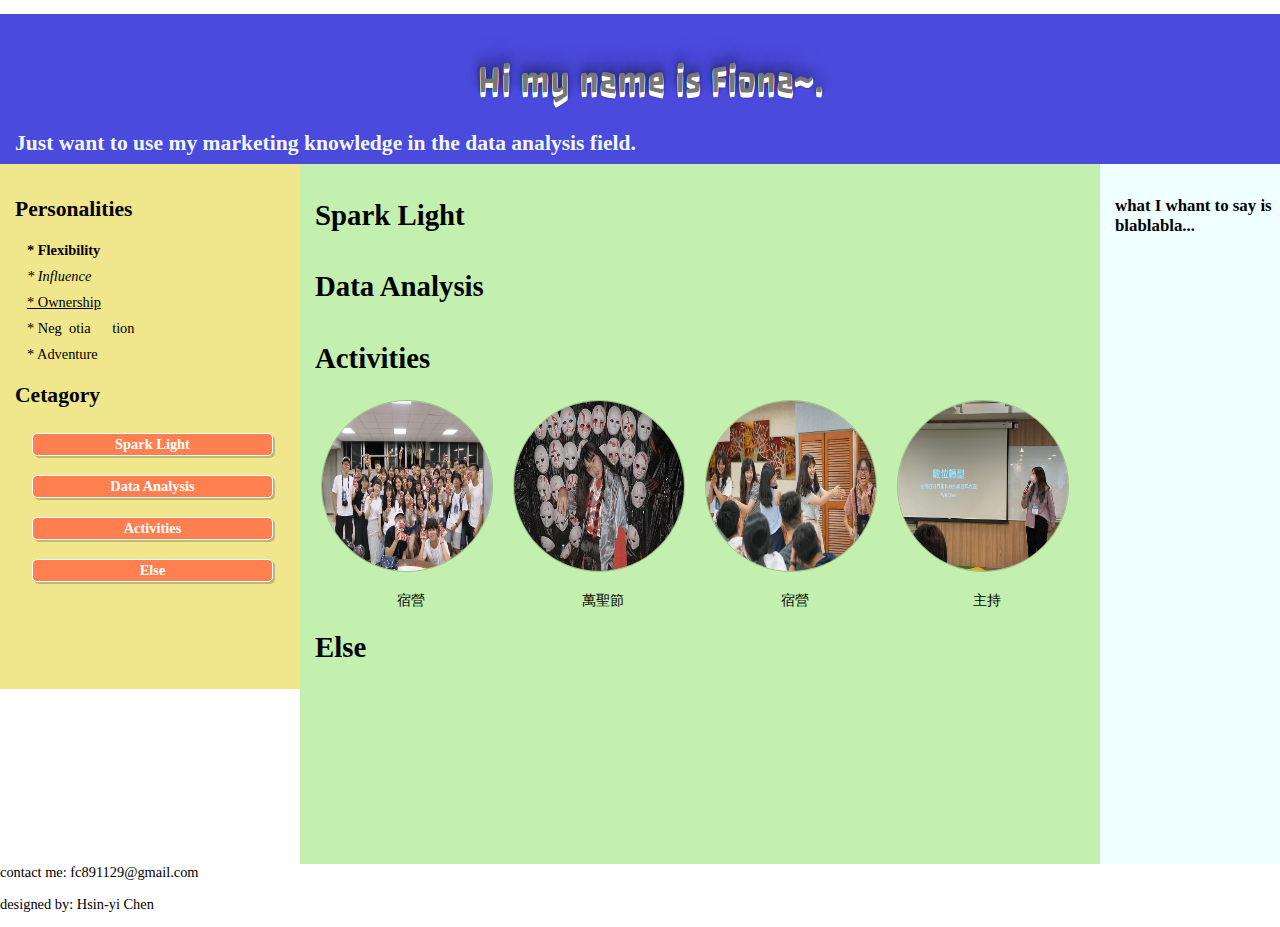
<file: index.HTML>
<!--This is an html 5 document-->
<!DOCTYPE html>
<html>

<head>
    <title>Fiona's protfolio</title>
    <link rel="stylesheet" href="css/main.css" 
    <link rel="stylesheet" href="https://fonts.googleapis.com/css?family=Lobster">   
    <link rel="stylesheet" href="https://fonts.googleapis.com/css?family=Passero+One" >
</head>

<body>

    <div id="wrapper">
    <div id="banner">
        <div class="container">
            <h1 class="enjoy-css" style="color= "white">Hi my name is Fiona~.</h1>
            <h2>Just want to use my marketing knowledge in the data analysis field.</h2>
        </div>
    </div>

    <div id="nav">
        <div class="container">
            <h2>Personalities</h2>
            <ul>
                <li><b>* Flexibility</b></li>
                <li><i>* Influence</i></li>
                <li><u>* Ownership</u></li>
                <li>* Neg&nbsp; otia&nbsp; &nbsp; &nbsp; tion</li>
                <li>* Adventure</li>
            </ul>

            <h2>Cetagory</h2>
            <ul>
                <li><a href="#sparklight">Spark Light</a></li>
                <li><a href="#dataanalysis">Data Analysis</a></li>
                <li><a href="#activities">Activities</a></li>
                <li><a href="#else">Else</a></li>
            </ul>
        </div>    
    </div>


    <div id="content">
        <div class="container">
            <div id="sparklight">
                <h1>Spark Light</h1>
            </div>
            <div id="dataanalysis">
                <h1>Data Analysis</h1>
            </div>
            <div id="activities">
                <h1>Activities</h1>
                <div class="gallery">
                    <a target="_blank" href="assets/99030d_7eb04da82baf4078add5bb578716ce86_mv2.webp"><img src="assets/99030d_7eb04da82baf4078add5bb578716ce86_mv2.webp" alt="Cinque Terre" width="600" height="400"></a>
                    <div class="desc">宿營</div>
                </div>
                <div class="gallery"><a target="_blank" href="assets/99030d_98ea2ae2d0ef49459259b4a7e8fb4224_mv2.webp"><img src="assets/99030d_98ea2ae2d0ef49459259b4a7e8fb4224_mv2.webp" alt="Cinque Terre" width="600" height="400"></a>
                    <div class="desc">萬聖節</div>
                </div>
                <div class="gallery"><a target="_blank" href="assets/99030d_d514ba9886a94eb38857ccd65b2ec6ba_mv2.webp"><img src="assets/99030d_d514ba9886a94eb38857ccd65b2ec6ba_mv2.webp" alt="Cinque Terre" width="600" height="400"></a>
                    <div class="desc">宿營</div>
                </div>
                <div class="gallery"><a target="_blank" href="assets/IMG_7813_HEIC.webp"><img src="assets/IMG_7813_HEIC.webp" alt="Cinque Terre" width="600" height="400"></a>
                    <div class="desc">主持</div>
                </div>
            </div>
            <div id="else">
                <h1>Else</h1>
            </div>
        </div> 
    </div>

    <div id="supporting">
        <div class="container">
            <h3>what I whant to say is blablabla...</h3>
        </div>
    </div>

    <div id="footer">
        <p>contact me: fc891129@gmail.com</p>
        <p>designed by: Hsin-yi Chen</p>
    </div>

    </div>
</body>

</html>
</file>
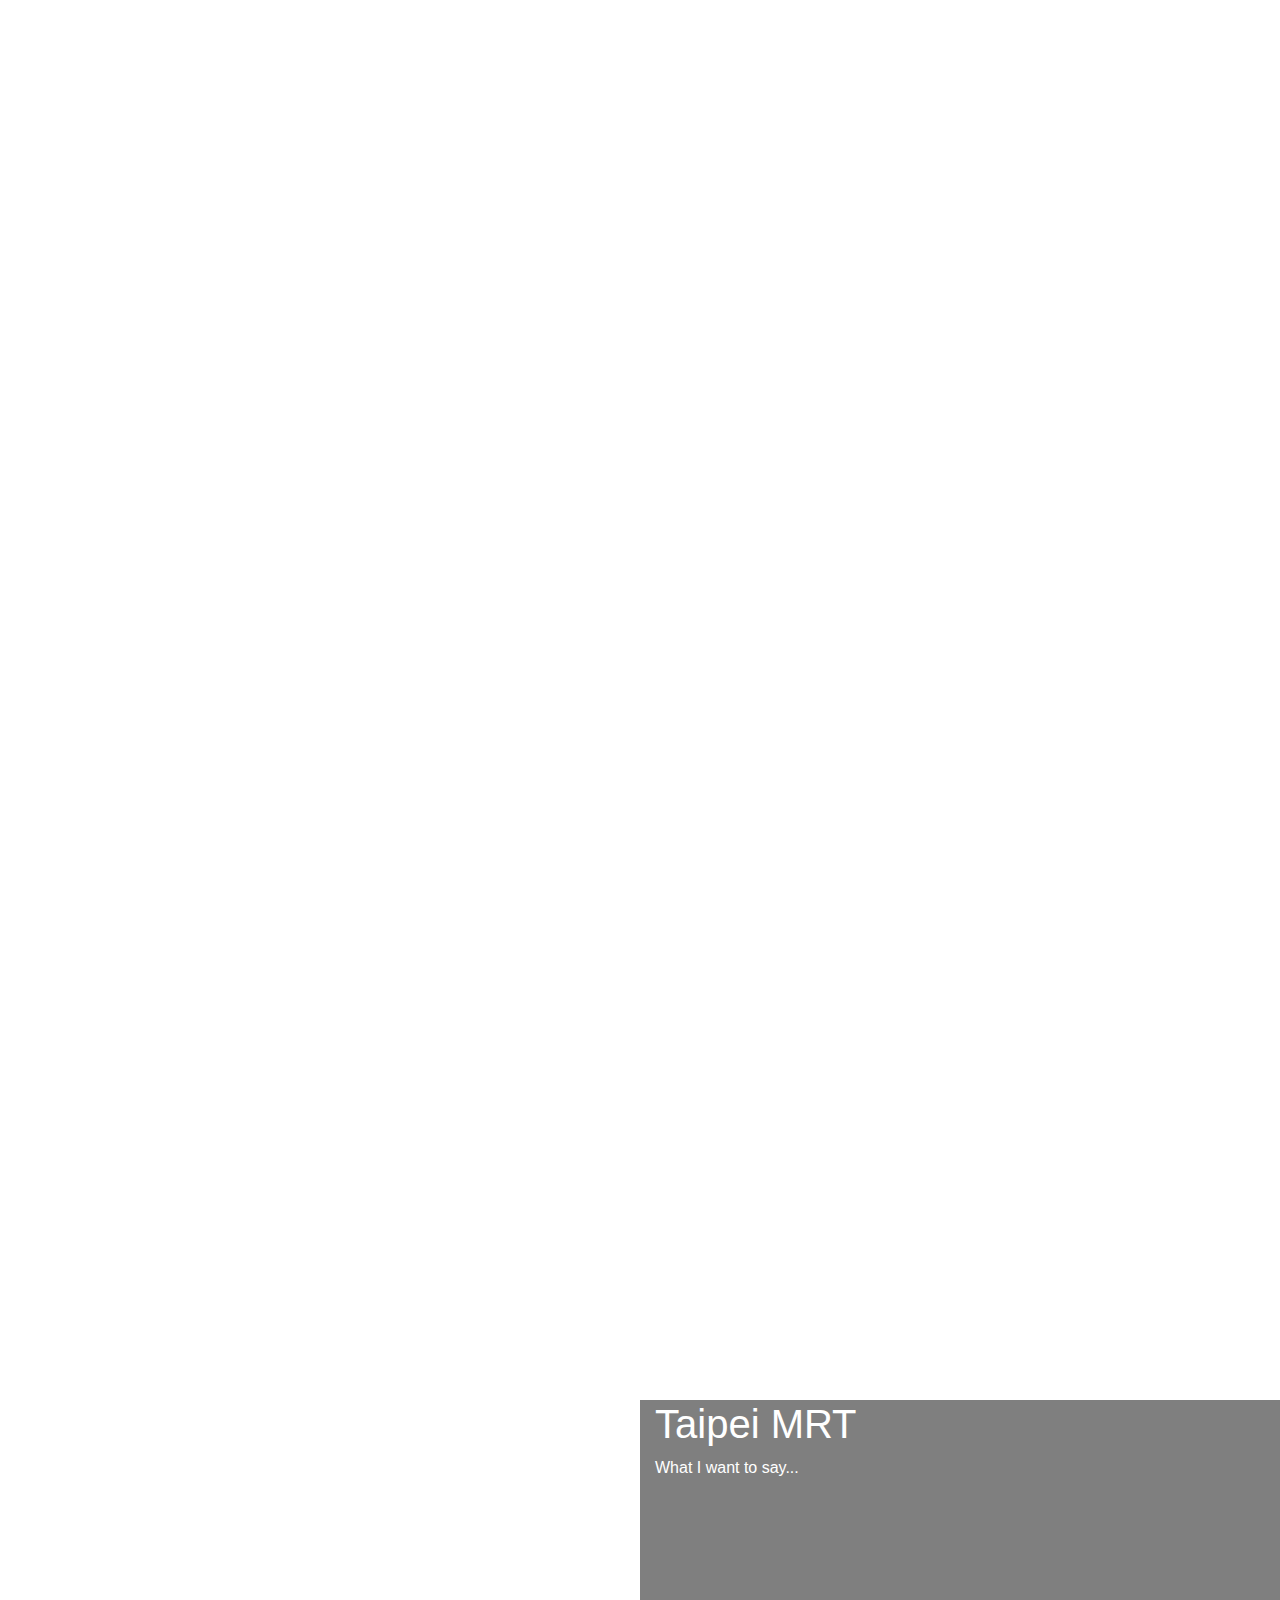
<file: css_bg_fixed.html>
<!doctype html>
<html lang="en">

<head>
    <!-- Required meta tags -->
    <meta charset="utf-8">
    <meta name="viewport" content="width=device-width, initial-scale=1, shrink-to-fit=no">

    <!-- Bootstrap CSS -->
    <link rel="stylesheet" href="https://cdn.jsdelivr.net/npm/bootstrap@4.4.1/dist/css/bootstrap.min.css"
        integrity="sha384-Vkoo8x4CGsO3+Hhxv8T/Q5PaXtkKtu6ug5TOeNV6gBiFeWPGFN9MuhOf23Q9Ifjh" crossorigin="anonymous">
    <!-- <link rel="stylesheet" href="css/css_bg_fixed.css"> -->
    <style>
        #first {
            background-image: url("https://images.agriharvest.tw/wp-content/uploads/2021/10/%E9%98%BF%E9%87%8C%E5%B1%B1%E5%9C%8B%E5%AE%B6%E6%A3%AE%E6%9E%97%E9%81%8A%E6%A8%82%E5%8D%80-%E6%AA%9C%E6%9C%A8%E6%9E%97-%E5%90%B3%E5%BF%97%E5%AD%B8_68310%E7%B8%AE.jpg");
            min-height: 1200px;
            /* # 固定不隨著捲動往上跑 */
            background-attachment: fixed;
            /* # 置中 */
            background-position: center;
            /* # 不會用重複圖片填滿空白*/
            background-repeat: no-repeat;
            /* # 背景圖片滿版 */
            background-size: cover;
            /* filter: grayscale(100%) blur(3px); */
        }

        #second {
            background-image: url("https://p1-news.hfcdn.com/p1-news/MjMyMjc1Nm5ld3M,/a605dc8beb535f6e_1280x853.jpg/qs/w=600&h=600&r=21995");
            min-height: 1200px;
            background-attachment: fixed;
            background-position: center;
            background-repeat: no-repeat;
            background-size: cover;
        }
    </style>


    <title>Hello, world!</title>
</head>

<body>
    <div id="first" class="container-fluid"></div>
    <div id="second" class="container-fluid">
        <div class="row" style="height:100px"></div>
        <div class="row" style="height:100px"></div>
        <div class="row" style="height:200px">
            <div class="col-6"></div>
            <div class="col-6" style="color:white;background-color:rgba(0,0,0,0.5)">
                <h1>Taipei MRT</h1>
                <p>What I want to say...</p>
            </div>
        </div>
    </div>
    <div style="height:100vh;background-color: grey;"></div>
    

    <!-- Optional JavaScript -->
    <!-- jQuery first, then Popper.js, then Bootstrap JS -->
    <script src="https://code.jquery.com/jquery-3.4.1.slim.min.js"
        integrity="sha384-J6qa4849blE2+poT4WnyKhv5vZF5SrPo0iEjwBvKU7imGFAV0wwj1yYfoRSJoZ+n" crossorigin="anonymous">
    </script>
    <script src="https://cdn.jsdelivr.net/npm/popper.js@1.16.0/dist/umd/popper.min.js"
        integrity="sha384-Q6E9RHvbIyZFJoft+2mJbHaEWldlvI9IOYy5n3zV9zzTtmI3UksdQRVvoxMfooAo" crossorigin="anonymous">
    </script>
    <script src="https://cdn.jsdelivr.net/npm/bootstrap@4.4.1/dist/js/bootstrap.min.js"
        integrity="sha384-wfSDF2E50Y2D1uUdj0O3uMBJnjuUD4Ih7YwaYd1iqfktj0Uod8GCExl3Og8ifwB6" crossorigin="anonymous">

</body>

</html>
</file>
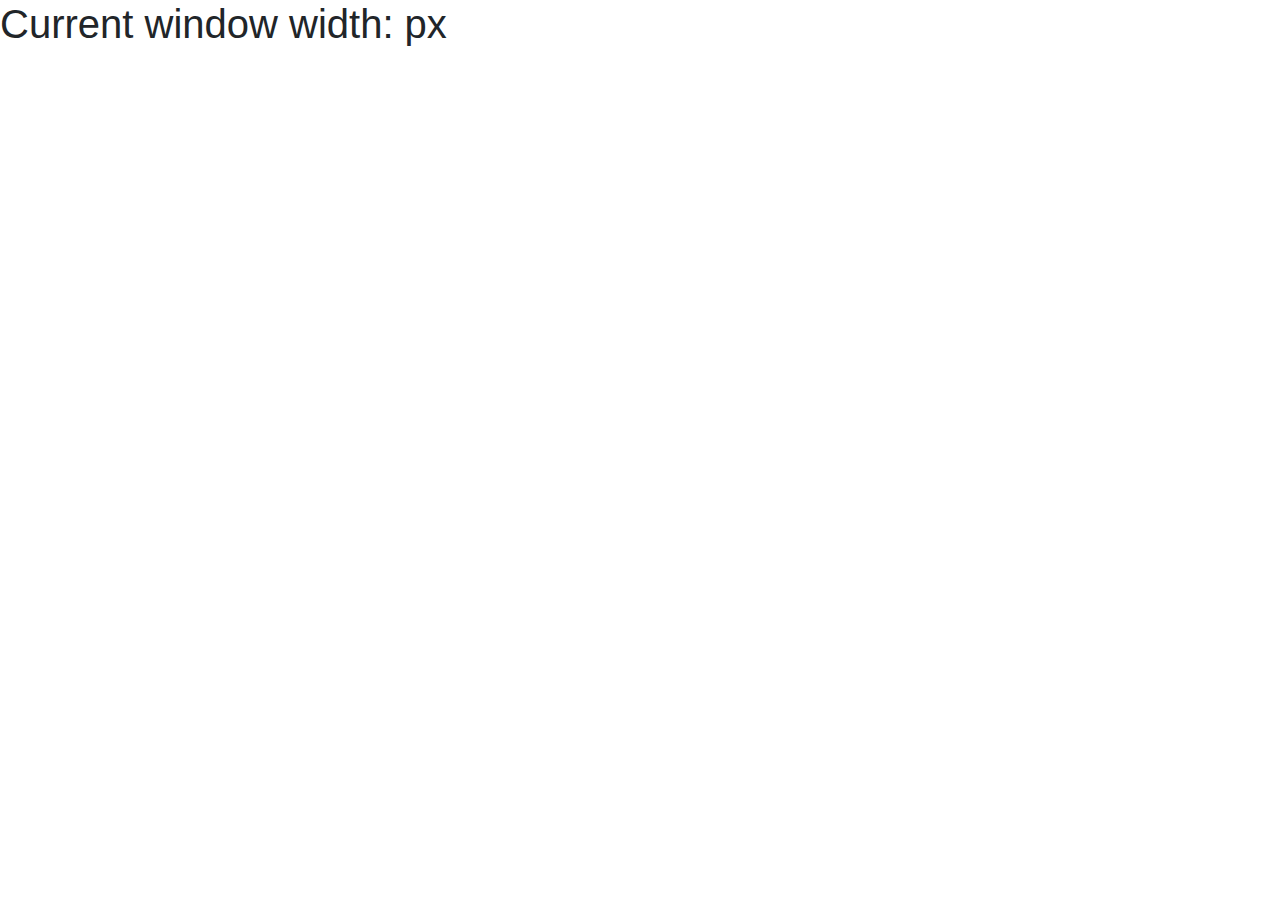
<file: jquery-detect-win-width.html>
<!doctype html>
<html lang="en">
  <head>
    <!-- Required meta tags -->
    <meta charset="utf-8">
    <meta name="viewport" content="width=device-width, initial-scale=1, shrink-to-fit=no">

    <!-- Bootstrap CSS -->
    <link rel="stylesheet" href="https://stackpath.bootstrapcdn.com/bootstrap/4.4.1/css/bootstrap.min.css" integrity="sha384-Vkoo8x4CGsO3+Hhxv8T/Q5PaXtkKtu6ug5TOeNV6gBiFeWPGFN9MuhOf23Q9Ifjh" crossorigin="anonymous">

    <title>Hello, world!</title>
  </head>
  <body>
    <h1>Current window width: <span id="windwidth"></span> px</h1>

    <!-- Optional JavaScript -->
    <script>
        // $(document).ready(function(){});     # 詳盡的寫法（可化簡）

        $(function(){
            $(window).on('resize', function(){
                var winw = $(window).width();
                console.log(winw);
                $("#winwidth").html(winw);
            });
        });



    </script>
   
    <!-- jQuery first, then Popper.js, then Bootstrap JS -->
    <script src="https://code.jquery.com/jquery-3.4.1.slim.min.js" integrity="sha384-J6qa4849blE2+poT4WnyKhv5vZF5SrPo0iEjwBvKU7imGFAV0wwj1yYfoRSJoZ+n" crossorigin="anonymous"></script>
    <script src="https://cdn.jsdelivr.net/npm/popper.js@1.16.0/dist/umd/popper.min.js" integrity="sha384-Q6E9RHvbIyZFJoft+2mJbHaEWldlvI9IOYy5n3zV9zzTtmI3UksdQRVvoxMfooAo" crossorigin="anonymous"></script>
    <script src="https://stackpath.bootstrapcdn.com/bootstrap/4.4.1/js/bootstrap.min.js" integrity="sha384-wfSDF2E50Y2D1uUdj0O3uMBJnjuUD4Ih7YwaYd1iqfktj0Uod8GCExl3Og8ifwB6" crossorigin="anonymous"></script>
  </body>
</html>
</file>
<file: scroll_move_horizontal_sandbox.html>
<!doctype html>
<html lang="en">
  <head>
    <!-- Required meta tags -->
    <meta charset="utf-8">
    <meta name="viewport" content="width=device-width, initial-scale=1, shrink-to-fit=no">

    <!-- Bootstrap CSS -->
    <link rel="stylesheet" href="https://cdn.jsdelivr.net/npm/bootstrap@4.0.0/dist/css/bootstrap.min.css" integrity="sha384-Gn5384xqQ1aoWXA+058RXPxPg6fy4IWvTNh0E263XmFcJlSAwiGgFAW/dAiS6JXm" crossorigin="anonymous">

    <title>progress Bar</title>
  </head>
  <body>
    <div style="height:500px;background-color: dodgerblue;"></div>
    <div class="sticky-top" style="height:25px;background-color:dimgray">
      <div id="statusbar" style="position:absolute;height:25px;width:25px;left:0px;background-color:gold"></div>
    </div>
    <div style="height:200vh"></div>
    <div style="height:100vh;background-color: gray;"></div>


    <!-- Optional JavaScript -->
    <!-- jQuery first, then Popper.js, then Bootstrap JS -->
    <script src="https://code.jquery.com/jquery-3.2.1.slim.min.js" integrity="sha384-KJ3o2DKtIkvYIK3UENzmM7KCkRr/rE9/Qpg6aAZGJwFDMVNA/GpGFF93hXpG5KkN" crossorigin="anonymous"></script>
    <script src="https://cdn.jsdelivr.net/npm/popper.js@1.12.9/dist/umd/popper.min.js" integrity="sha384-ApNbgh9B+Y1QKtv3Rn7W3mgPxhU9K/ScQsAP7hUibX39j7fakFPskvXusvfa0b4Q" crossorigin="anonymous"></script>
    <script src="https://cdn.jsdelivr.net/npm/bootstrap@4.0.0/dist/js/bootstrap.min.js" integrity="sha384-JZR6Spejh4U02d8jOt6vLEHfe/JQGiRRSQQxSfFWpi1MquVdAyjUar5+76PVCmYl" crossorigin="anonymous"></script>
    <script>
        $(function(){
            var doch = $(document).height();
            var winw = $(window).width();
            var winh = $(window).height();
            var max_scroll = doch - winh;
    
            $(window).scroll(function(){
                var current_pos = $(window).scrollTop();
                var new_left = current_pos / max_scroll * winw;
                $("#statusbar").css("left", new_left);
            });
        });
    </script>
  </body>
</html>
</file>
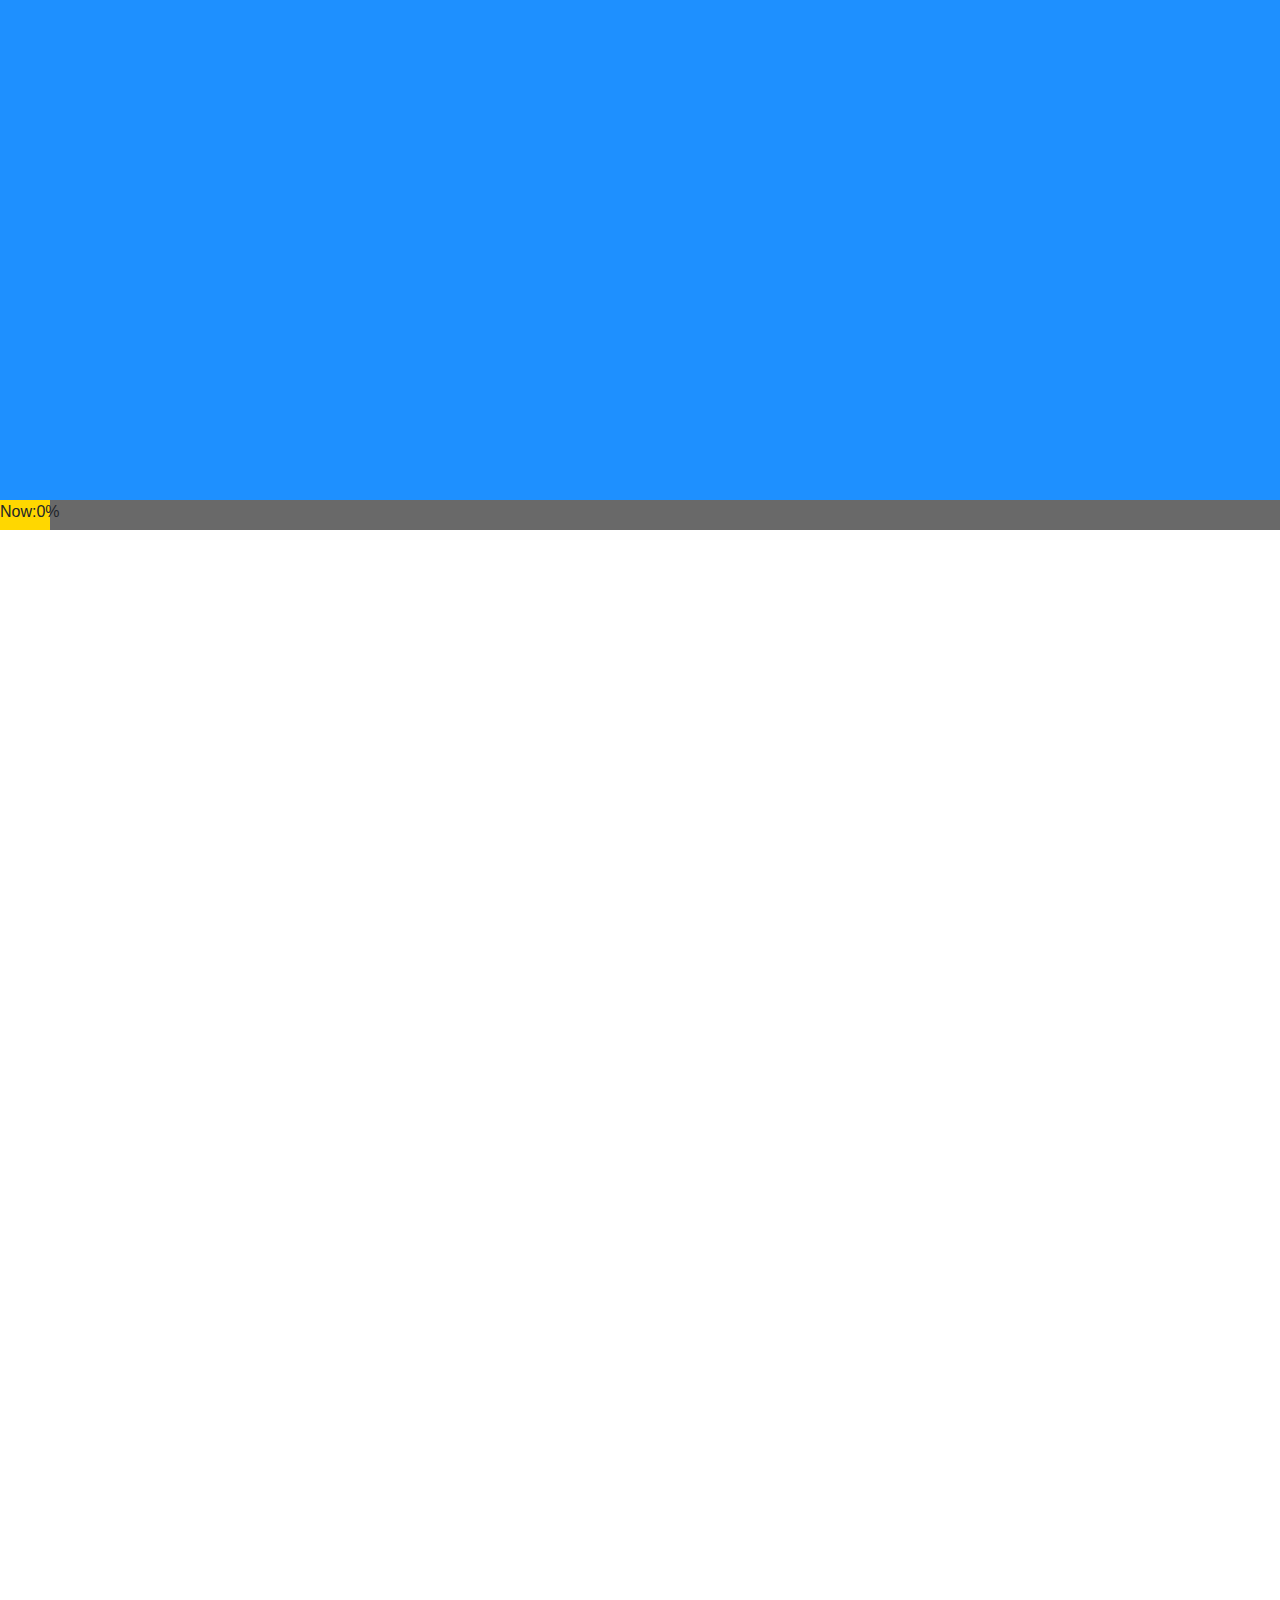
<file: scroll_progressbar.html>
<!doctype html>
<html lang="en">
  <head>
    <!-- Required meta tags -->
    <meta charset="utf-8">
    <meta name="viewport" content="width=device-width, initial-scale=1, shrink-to-fit=no">

    <!-- Bootstrap CSS -->
    <link rel="stylesheet" href="https://cdn.jsdelivr.net/npm/bootstrap@4.0.0/dist/css/bootstrap.min.css" integrity="sha384-Gn5384xqQ1aoWXA+058RXPxPg6fy4IWvTNh0E263XmFcJlSAwiGgFAW/dAiS6JXm" crossorigin="anonymous">

    <title>progress Bar</title>
  </head>
  <body>
    <div style="height:500px;background-color: dodgerblue;"></div>
    <div class="sticky-top" style="height:30px;background-color: dimgray;">
        <div id="statusbar" style="height:30px; width:50px ;background-color: gold;">
            <p>Now:<span id="scrollperc">0</span>%</p>
        </div>
    </div>
    <div style="height:200vh"></div>
    <div style="height:100vh;background-color: gray;"></div>


    <!-- Optional JavaScript -->
    <!-- jQuery first, then Popper.js, then Bootstrap JS -->
    <script src="https://code.jquery.com/jquery-3.2.1.slim.min.js" integrity="sha384-KJ3o2DKtIkvYIK3UENzmM7KCkRr/rE9/Qpg6aAZGJwFDMVNA/GpGFF93hXpG5KkN" crossorigin="anonymous"></script>
    <script src="https://cdn.jsdelivr.net/npm/popper.js@1.12.9/dist/umd/popper.min.js" integrity="sha384-ApNbgh9B+Y1QKtv3Rn7W3mgPxhU9K/ScQsAP7hUibX39j7fakFPskvXusvfa0b4Q" crossorigin="anonymous"></script>
    <script src="https://cdn.jsdelivr.net/npm/bootstrap@4.0.0/dist/js/bootstrap.min.js" integrity="sha384-JZR6Spejh4U02d8jOt6vLEHfe/JQGiRRSQQxSfFWpi1MquVdAyjUar5+76PVCmYl" crossorigin="anonymous"></script>
    <script>
        $(function(){
            var doch = $(document).height();
            var winw = $(window).width();
            var winh = $(window).height();
            var max_scroll = doch - winh;
    
            $(window).scroll(function(){
                var current_pos = $(window).scrollTop();
                var new_width = current_pos / max_scroll * winw;
                $("#statusbar").css("width", new_width);
                $("#scrollperc").html(parseInt(current_pos / max_scroll * 100));   #呈現目前的％數
            });
        });
    </script>
  </body>
</html>
</file>
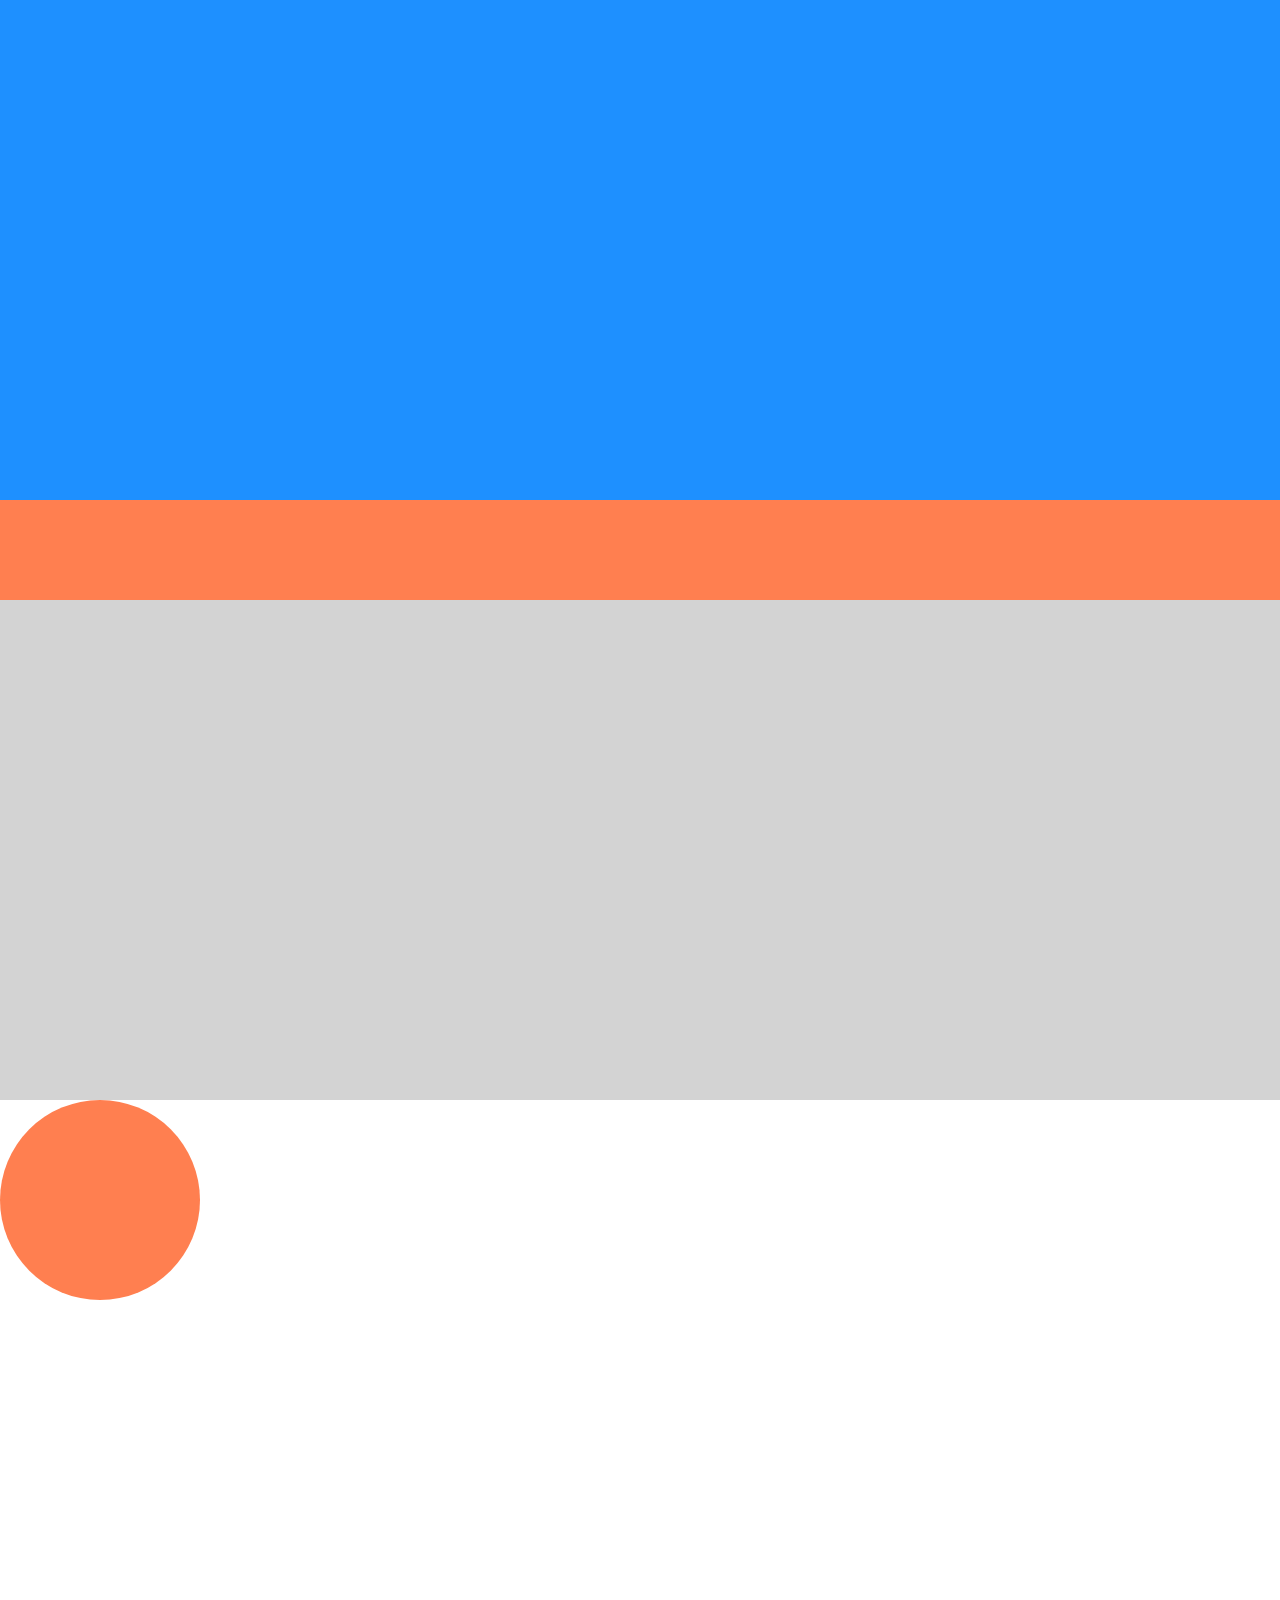
<file: stick-top.html>
<!doctype html>
<html lang="en">

<head>
    <!-- Required meta tags -->
    <meta charset="utf-8">
    <meta name="viewport" content="width=device-width, initial-scale=1, shrink-to-fit=no">
    <!-- Bootstrap CSS -->
    <link rel="stylesheet" href="https://stackpath.bootstrapcdn.com/bootstrap/4.4.1/css/bootstrap.min.css"
        integrity="sha384-Vkoo8x4CGsO3+Hhxv8T/Q5PaXtkKtu6ug5TOeNV6gBiFeWPGFN9MuhOf23Q9Ifjh" crossorigin="anonymous">
        
        <!-- 增加一個新的固定置頂style給下面的jquery用 -->
    <style>      
        .fixed {        
            position: fixed;
            top: 0;
        }
    </style>
    <title>4_3_1_Scroll_to_fix_js_simple</title>
</head>

<body>

    <div style="height:500px;background-color: dodgerblue;"></div>
    <div id="tofix1" style="height:100px;background-color: coral;z-index:99; width:100%"></div>
    <div style="height:500px;background-color: lightgrey;"></div>
    <div style="height:500px;background-color: white;">
        <svg id="tofix2" width="250" height="250" style="z-index:100;">
            <circle cx="100" cy="100" r="100" fill="coral" />
        </svg>
    </div>
    <div style="height:100vh;background-color: grey;"></div>

    <script src="https://code.jquery.com/jquery-3.4.1.slim.min.js"
        integrity="sha384-J6qa4849blE2+poT4WnyKhv5vZF5SrPo0iEjwBvKU7imGFAV0wwj1yYfoRSJoZ+n" crossorigin="anonymous">
    </script>
    <script src="https://cdn.jsdelivr.net/npm/popper.js@1.16.0/dist/umd/popper.min.js"
        integrity="sha384-Q6E9RHvbIyZFJoft+2mJbHaEWldlvI9IOYy5n3zV9zzTtmI3UksdQRVvoxMfooAo" crossorigin="anonymous">
    </script>
    <script src="https://stackpath.bootstrapcdn.com/bootstrap/4.4.1/js/bootstrap.min.js"
        integrity="sha384-wfSDF2E50Y2D1uUdj0O3uMBJnjuUD4Ih7YwaYd1iqfktj0Uod8GCExl3Og8ifwB6" crossorigin="anonymous">
    </script>
    <script>
        var tofix1_pos = $("#tofix1").offset().top; //取得tofix1的位置
        var tofix2_pos = $("#tofix2").offset().top; //取得tofix2的位置
        $(window).scroll(function () { //偵測螢幕捲動
            var current_pos = $(window).scrollTop(); //偵測現在螢幕位置
            if (current_pos > tofix1_pos) {
                $("#tofix1").addClass("fixed");
            } else {
                $("#tofix1").removeClass("fixed");
            }
            if (current_pos > tofix2_pos) {
                $("#tofix2").addClass("fixed");
            } else {
                $("#tofix2").removeClass("fixed");
            }
        });
    </script>
</body>

</html>
</file>
<file: css/css_bg_fixed.css>
#first {
    background-image: url("/assets/mrt_01.png");
    min-height: 1200px;
    /* # 固定不隨著捲動往上跑 */
    background-attachment: fixed;
    /* # 置中 */
    background-position: center;      
    /* # 不會用重複圖片填滿空白*/
    background-repeat: no-repeat;
    /* # 背景圖片滿版 */
    background-size: cover;           
}

#second {
    background-image: url("/assets/mrt_02.png");
    min-height: 1200px;
    background-attachment: fixed;
    background-position: center;
    background-repeat: no-repeat;
    background-size: cover;
}
</file>
